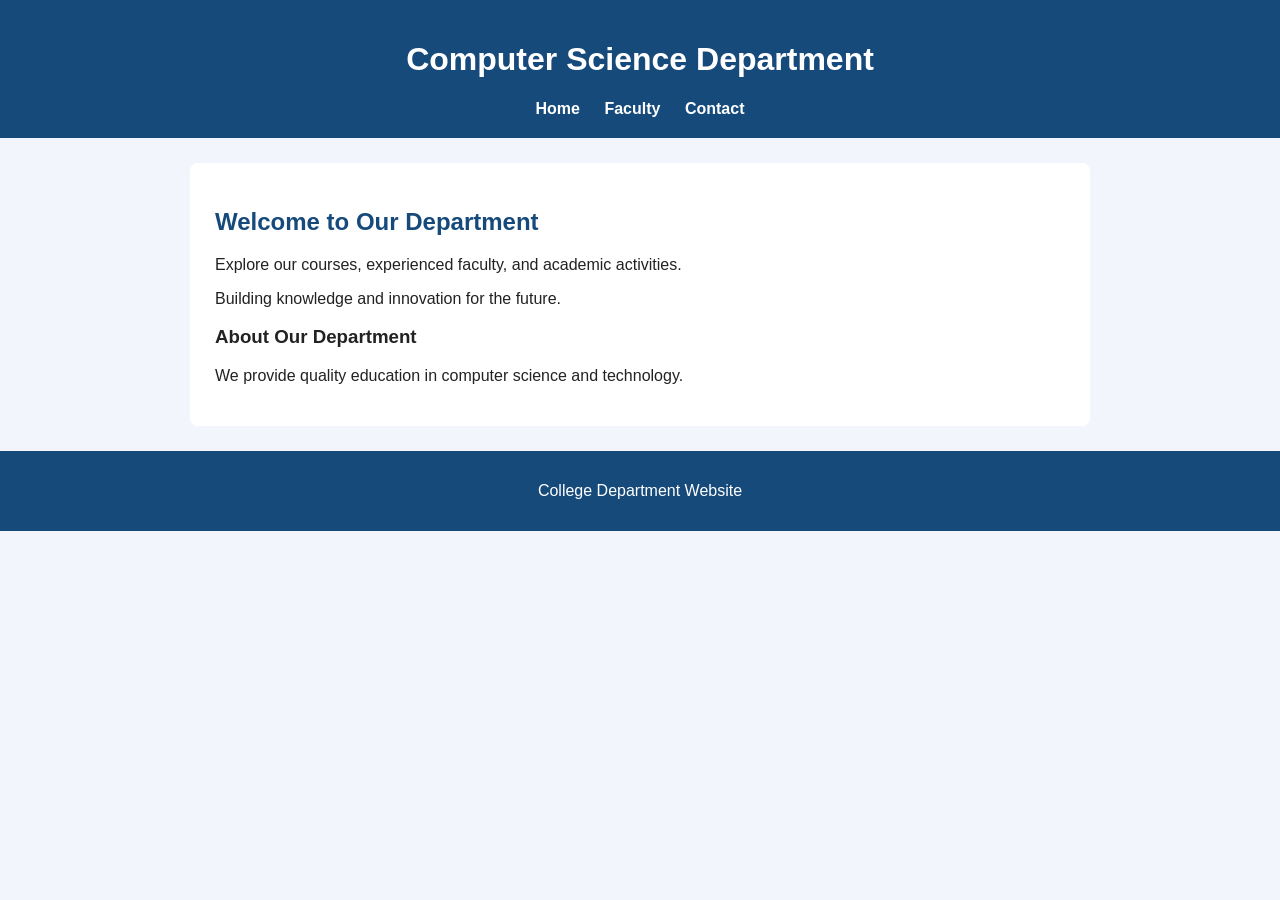
<file: index.html>
<!DOCTYPE html>
<html lang="en">
<head>
    <meta charset="UTF-8">
    <meta name="viewport" content="width=device-width, initial-scale=1.0">
    <title>College Department - Home</title>
    <link rel="stylesheet" href="style.css">
</head>
<body>
    <header>
        <h1>Computer Science Department</h1>
        <nav>
            <a href="index.html">Home</a>
            <a href="faculty.html">Faculty</a>
            <a href="contact.html">Contact</a>
        </nav>
    </header>

    <main>
        <h2>Welcome to Our Department</h2>
        <p>Explore our courses, experienced faculty, and academic activities.</p>
        <p>Building knowledge and innovation for the future.</p>

        <h3>About Our Department</h3>
        <p>We provide quality education in computer science and technology.</p>
    </main>

    <footer>
        <p>College Department Website</p>
    </footer>
</body>
</html>
</file>
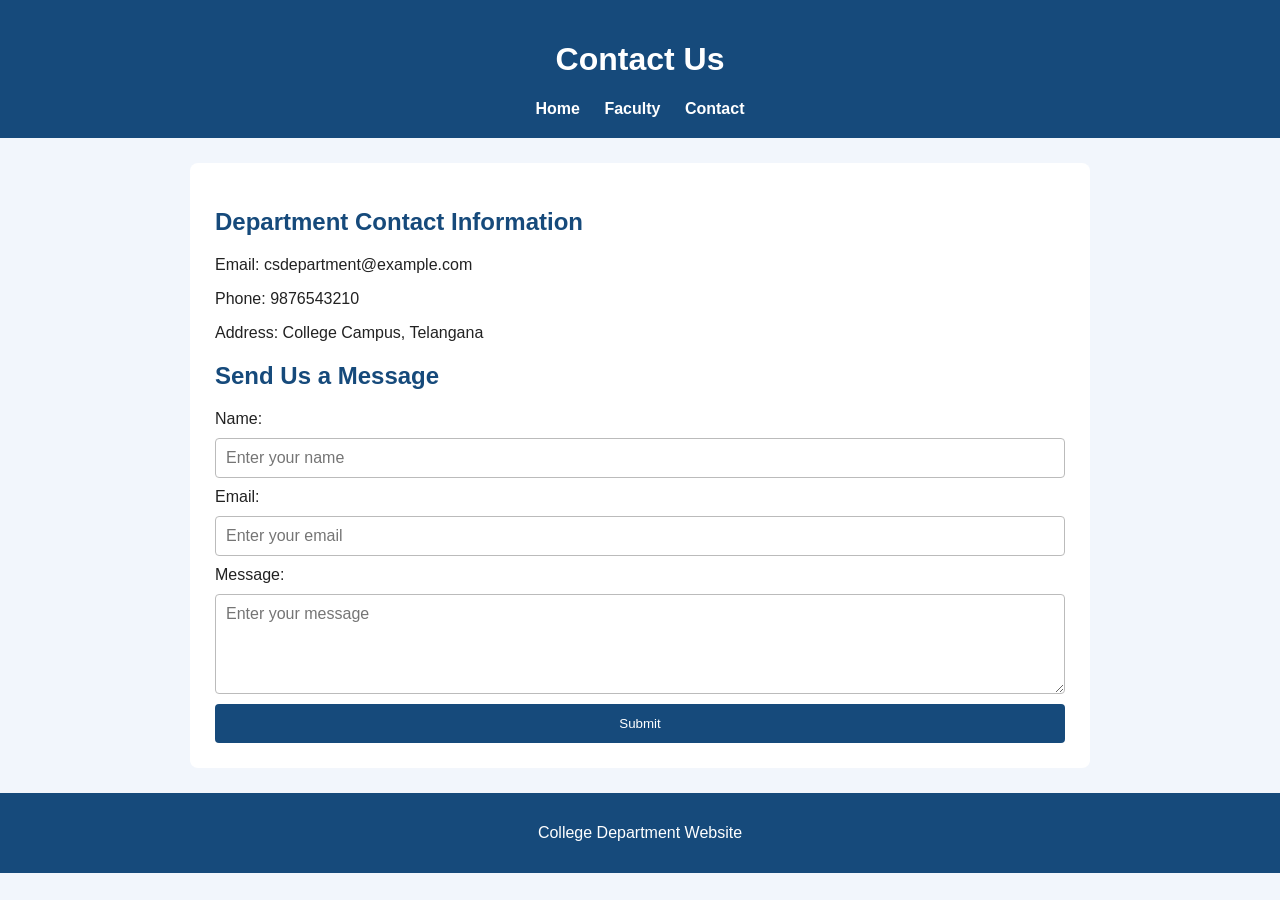
<file: contact.html>
<!DOCTYPE html>
<html lang="en">
<head>
    <meta charset="UTF-8">
    <meta name="viewport" content="width=device-width, initial-scale=1.0">
    <title>College Department - Contact</title>
    <link rel="stylesheet" href="style.css">
</head>
<body>
    <header>
        <h1>Contact Us</h1>
        <nav>
            <a href="index.html">Home</a>
            <a href="faculty.html">Faculty</a>
            <a href="contact.html">Contact</a>
        </nav>
    </header>

    <main>
        <h2>Department Contact Information</h2>

        <p>Email: csdepartment@example.com</p>
        <p>Phone: 9876543210</p>
        <p>Address: College Campus, Telangana</p>

        <h2>Send Us a Message</h2>

        <form>
            <label for="name">Name:</label>
            <input type="text" id="name" placeholder="Enter your name" required>

            <label for="email">Email:</label>
            <input type="email" id="email" placeholder="Enter your email" required>

            <label for="message">Message:</label>
            <textarea id="message" placeholder="Enter your message" required></textarea>

            <button type="submit">Submit</button>
        </form>
    </main>

    <footer>
        <p>College Department Website</p>
    </footer>
</body>
</html>
</file>
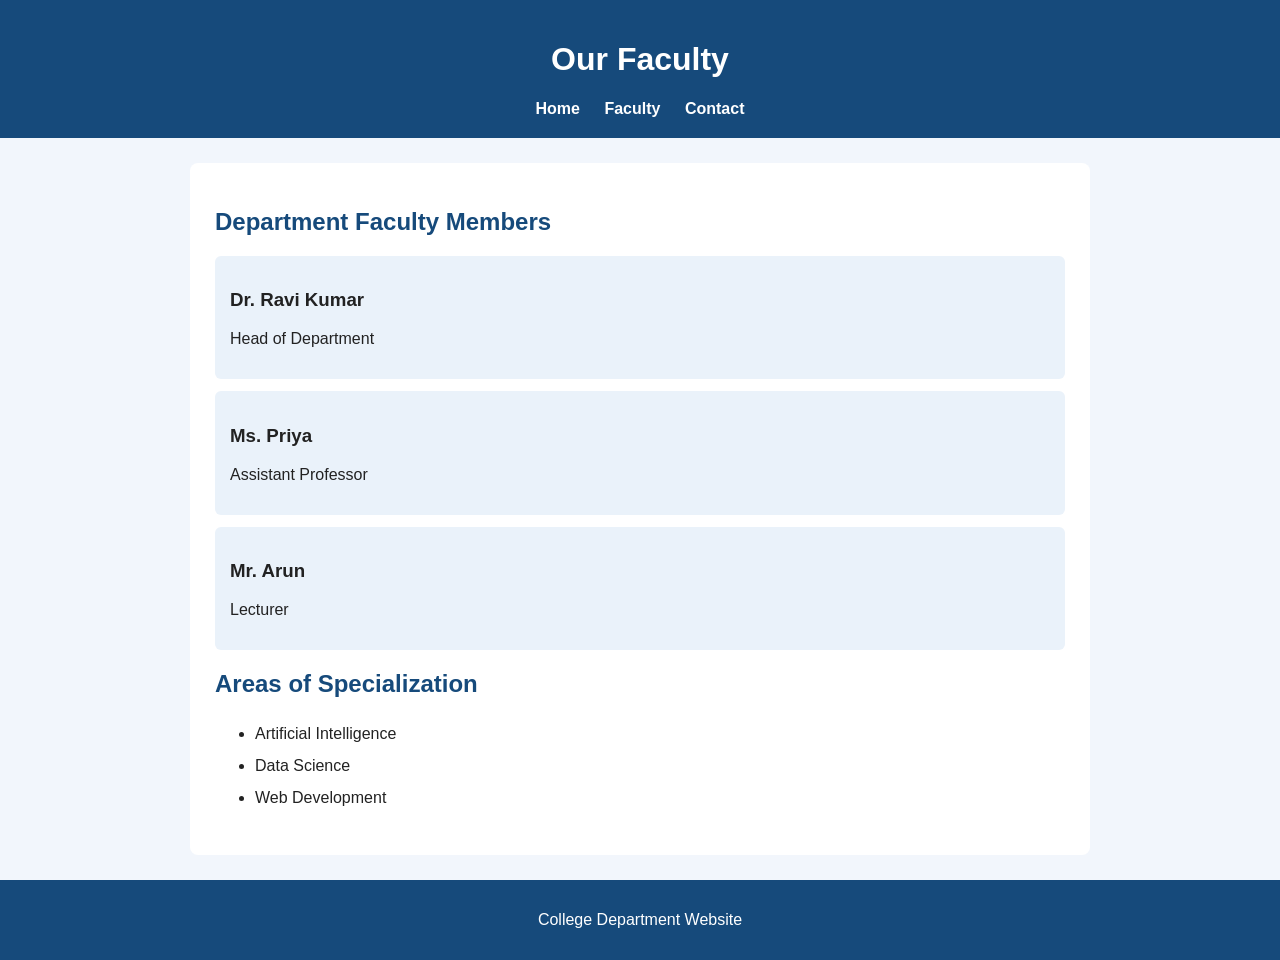
<file: faculty.html>
<!DOCTYPE html>
<html lang="en">
<head>
    <meta charset="UTF-8">
    <meta name="viewport" content="width=device-width, initial-scale=1.0">
    <title>College Department - Faculty</title>
    <link rel="stylesheet" href="style.css">
</head>
<body>
    <header>
        <h1>Our Faculty</h1>
        <nav>
            <a href="index.html">Home</a>
            <a href="faculty.html">Faculty</a>
            <a href="contact.html">Contact</a>
        </nav>
    </header>

    <main>
        <h2>Department Faculty Members</h2>

        <section class="faculty-card">
            <h3>Dr. Ravi Kumar</h3>
            <p>Head of Department</p>
        </section>

        <section class="faculty-card">
            <h3>Ms. Priya</h3>
            <p>Assistant Professor</p>
        </section>

        <section class="faculty-card">
            <h3>Mr. Arun</h3>
            <p>Lecturer</p>
        </section>

        <h2>Areas of Specialization</h2>
        <ul class="specializations">
            <li>Artificial Intelligence</li>
            <li>Data Science</li>
            <li>Web Development</li>
        </ul>
    </main>

    <footer>
        <p>College Department Website</p>
    </footer>
</body>
</html>
</file>
<file: style.css>
* {
    box-sizing: border-box;
}

body {
    font-family: Arial, sans-serif;
    margin: 0;
    background-color: #f2f6fc;
    color: #222;
}

header {
    background-color: #164a7b;
    color: white;
    text-align: center;
    padding: 20px;
}

nav {
    margin-top: 15px;
}

nav a {
    color: white;
    margin: 10px;
    text-decoration: none;
    font-weight: bold;
}

nav a:hover {
    text-decoration: underline;
}

main {
    max-width: 900px;
    margin: 25px auto;
    padding: 25px;
    background-color: white;
    border-radius: 8px;
}

h2 {
    color: #164a7b;
}

.faculty-card {
    background-color: #eaf2fa;
    padding: 15px;
    margin: 12px 0;
    border-radius: 6px;
}

.specializations {
    line-height: 2;
}

form {
    display: flex;
    flex-direction: column;
    gap: 10px;
}

input,
textarea {
    padding: 10px;
    border: 1px solid #bbb;
    border-radius: 4px;
    font: inherit;
}

textarea {
    min-height: 100px;
}

button {
    background-color: #164a7b;
    color: white;
    padding: 12px;
    border: none;
    border-radius: 4px;
    cursor: pointer;
}

button:hover {
    background-color: #0d3153;
}

footer {
    background-color: #164a7b;
    color: white;
    text-align: center;
    padding: 15px;
}

@media (max-width: 600px) {
    nav a {
        display: inline-block;
        margin: 8px;
    }

    main {
        margin: 15px;
        padding: 18px;
    }
}
</file>
